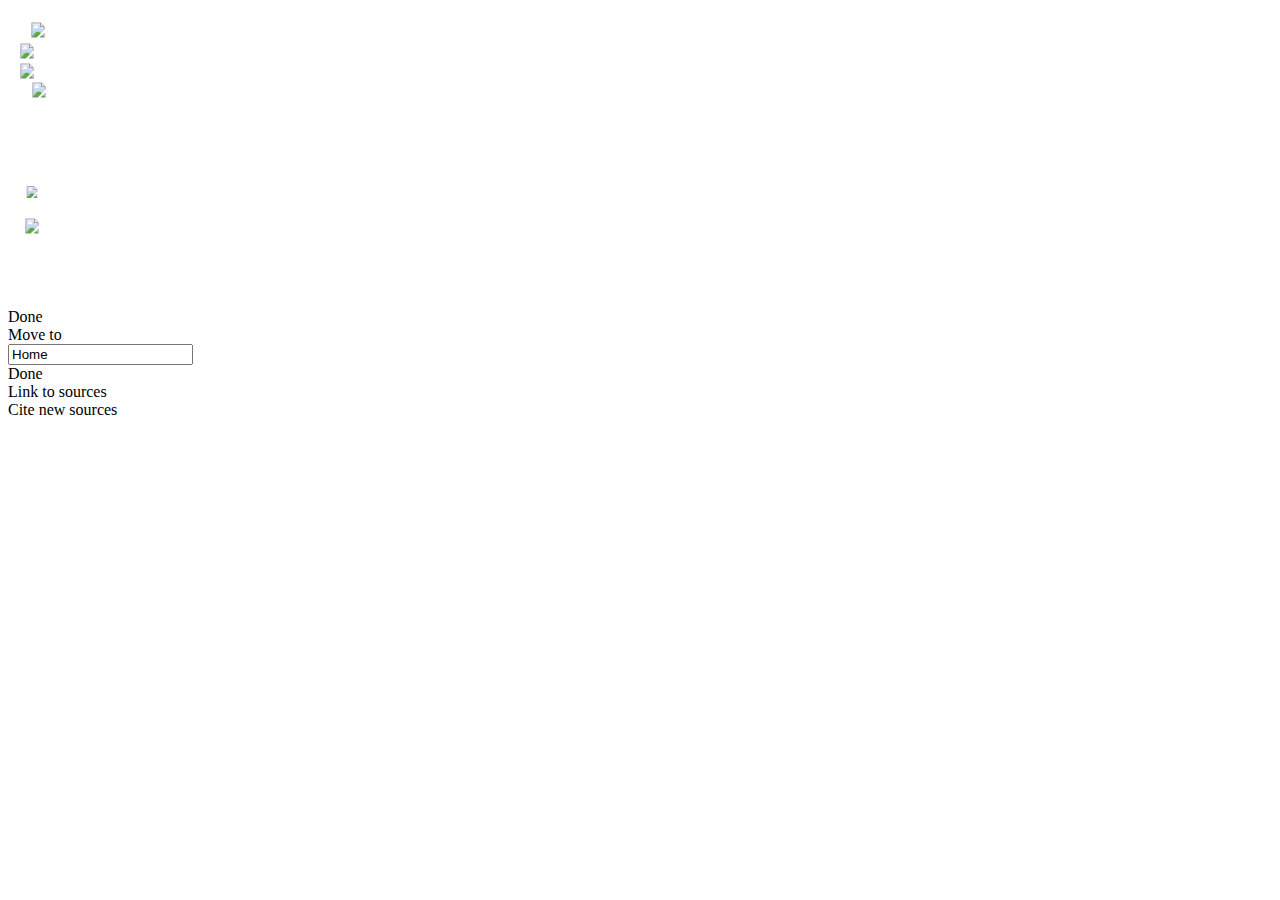
<file: browse_files/saved_resource(1).html>
<!-- saved from url=(0011)about:blank -->
<html><head><meta http-equiv="Content-Type" content="text/html; charset=UTF-8"><link href="chrome-extension://mloajfnmjckfjbeeofcdaecbelnblden/common/ui/effects.css" rel="stylesheet" type="text/css"><link href="chrome-extension://mloajfnmjckfjbeeofcdaecbelnblden/contentScripts/mainContainer.css" rel="stylesheet" type="text/css"><link href="chrome-extension://mloajfnmjckfjbeeofcdaecbelnblden/contentScripts/toolbar.css" rel="stylesheet" type="text/css"><link href="chrome-extension://mloajfnmjckfjbeeofcdaecbelnblden/contentScripts/outlines.css" rel="stylesheet" type="text/css"><link href="chrome-extension://mloajfnmjckfjbeeofcdaecbelnblden/contentScripts/outlinesMoveDialog.css" rel="stylesheet" type="text/css"><link href="chrome-extension://mloajfnmjckfjbeeofcdaecbelnblden/contentScripts/screenSelection.css" rel="stylesheet" type="text/css"><link href="chrome-extension://mloajfnmjckfjbeeofcdaecbelnblden/contentScripts/selectionMapper.css" rel="stylesheet" type="text/css"><link href="chrome-extension://mloajfnmjckfjbeeofcdaecbelnblden/contentScripts/rewordify.css" rel="stylesheet" type="text/css"><link href="chrome-extension://mloajfnmjckfjbeeofcdaecbelnblden/contentScripts/speech.css" rel="stylesheet" type="text/css"><link href="chrome-extension://mloajfnmjckfjbeeofcdaecbelnblden/contentScripts/helpers/byrei-dyndiv_0.5.css" rel="stylesheet" type="text/css"></head><body><div class="dji-sru-initial dji-sru-no-printable" dji-template-id="__dji_sru_main_container_content" id="__dji_sru_main_container_content">
    <div id="dji-sru-drag-ghost"></div>
    <div class="dji-sru-waiting"></div>
    <div id="dji-sru-main-container-busy"></div>
    <div class="dji-sru-clear-style">
	    <div class="dji-sru-toolbar">
			<div id="__dji_sru_speakButton" class="dji-sru-toolbar-button"></div>
	        <div id="__dji_sru_screenshotButton" class="dji-sru-toolbar-button"></div>
	        <div id="__dji_sru_rewordifyButton" class="dji-sru-toolbar-button"></div>
	        <div id="__dji_sru_translateButton" class="dji-sru-toolbar-button"></div>
	        <div id="__dji_sru_highlightButton" class="dji-sru-toolbar-button dji-sru-disabled"></div>
	        <div class="dji-sru-outline-title-in-toolbar"></div>
	        <div id="__dji_sru_showButton" class="dji-sru-toolbar-button"></div>
	    </div>
    </div>

    <div class="dji-sru-pagination-container" dji-page-template="template-page">
        <div class="dji-sru-pagination-container-viewport"><div dji-template-id="template-page" class="dji-sru-page dji-sru-page-current" style="left: 0px;"></div></div>
        <div class="dji-sru-pagination-container-overlay"></div>
    </div>

    <div style="width: 0; height: 0; overflow: hidden; margin: 0; padding: 0;">&nbsp;</div><!-- Please don't remove - workaround for speaking empty outlines (with no topic). -->

    <!-- Topic toolbar -->
    <div id="dji-sru-topics-toolbar" class="invisible">
        <svg id="__svg_topics_toolbar">
            <svg style="width: 52px; height: 104px; border-bottom-color: #C29809;">
                <g id="__dji_sru_linkButton" transform="scale(0.5, 0.5)">
                    <g transform="translate(40, 24)">
                        <polygon points="0,0 40,0 40,40 0,40" style="fill:none"></polygon>
                        <image id="__dji_sru_linkButton" x="5" y="5" width="30" height="30" xlink:href="chrome-extension://mloajfnmjckfjbeeofcdaecbelnblden/resources/images/linkSource.svg"></image>
                    </g> </g>
                <g transform="scale(0.5, 0.5)">
                    <g transform="translate(18, 66)">
                        <polygon points="0,0 40,0 40,40 0,40" style="fill:none"></polygon>
                        <image id="__dji_sru_indentButton" x="5" y="5" width="30" height="30" xlink:href="chrome-extension://mloajfnmjckfjbeeofcdaecbelnblden/resources/images/indent.svg"></image>
                    </g> </g>
                <g id="button3" transform="scale(0.5, 0.5)">
                    <g transform="translate(18, 106)">
                        <polygon points="0,0 40,0 40,40 0,40" style="fill:none"></polygon>
                        <image id="__dji_sru_outdentButton" x="5" y="5" width="30" height="30" xlink:href="chrome-extension://mloajfnmjckfjbeeofcdaecbelnblden/resources/images/outdent.svg"></image>
                    </g>
                </g>
                <g id="__dji_sru_deleteTopicButton" transform="scale(0.5, 0.5)">
                    <g transform="translate(42, 144)">
                        <polygon points="0,0 40,0 40,40 0,40" style="fill:none"></polygon>
                        <image id="__dji_sru_deleteTopicButton" x="5" y="5" width="30" height="30" xlink:href="chrome-extension://mloajfnmjckfjbeeofcdaecbelnblden/resources/images/delete.svg"></image>
                    </g>
                </g>
            </svg>
        </svg>
    </div>

    <!--Source toolbar -->
    <div id="dji-sru-sources-toolbar" class="invisible">
        <svg id="__svg_sources_toolbar">
            <svg style="width: 52px; height: 104px; border-bottom-color: #C29809;">
                <g transform="scale(0.4, 0.4)">
                    <g transform="translate(40, 65)">
                        <polygon points="0,0 40,0 40,40 0,40" style="fill:none"></polygon>
                        <image id="__dji_sru_editSourceButton" x="5" y="5" width="30" height="30" xlink:href="chrome-extension://mloajfnmjckfjbeeofcdaecbelnblden/resources/images/sourceEdit.svg"></image>
                    </g>
                </g>
                <g transform="scale(0.5, 0.5)">
                    <g transform="translate(28, 116)">
                        <polygon points="0,0 40,0 40,40 0,40" style="fill:none"></polygon>
                        <image id="__dji_sru_deleteSourceButton" x="5" y="5" width="30" height="30" xlink:href="chrome-extension://mloajfnmjckfjbeeofcdaecbelnblden/resources/images/delete.svg"></image>
                    </g>
                </g>

            </svg>
        </svg>
    </div>



<div dji-template-id="template-page-dji-sru-move-folder-dialog" class="dji-all-initial" id="dji-sru-move-folder-dialog">

    <div class="dji-sru-dialog-title-bar">
        <div id="__dji_sru_btnDialogCancel">Done</div>
        <div class="dji-sru-dialog-title-center">Move to</div>
    </div>
    <div class="dji-sru-dialog-container">

        <div class="dji-sru-dialog-content">
            <div class="dji-sru-outline-dialog-element" id="dji-sru-0">
                <div class="dji-sru-outline-dialog-element-header dji-sru-folder-selected">
                    <div class="dji-sru-outline-dialog-element-header-content dji-home-folder">

                        <div class="dji-sru-dialog-input-container"><input class="dji-sru-outline-dialog-title " readonly="" value="Home"></div>

                    </div>
                    <div class="dji-sru-dialog-btn-container">
                        <div class="dji-sru-btnDialogNew"></div>
                        <div class="dji-sru-btnDialogMove"></div>
                    </div>
                </div>
                <div class="dji-sru-subfolders"></div>
            </div>
        </div>


    </div>


</div><div dji-template-id="template-page-sources-popup" id="dji-sru-sources-popup">
    <div class="dji-sru-dialog-title-bar">
        <div id="__dji_sru_btnSourcesPopupCancel">Done</div>
        <div class="dji-sru-dialog-title-center">Link to sources</div>
    </div>
    <div class="dji-sru-dialog-container">

        <div class="dji-sru-dialog-content">


        </div>
        <div class="dji-sru-cite-button dji-sru-sources-popup">Cite new sources</div>

    </div>
</div></div></body></html>
</file>
